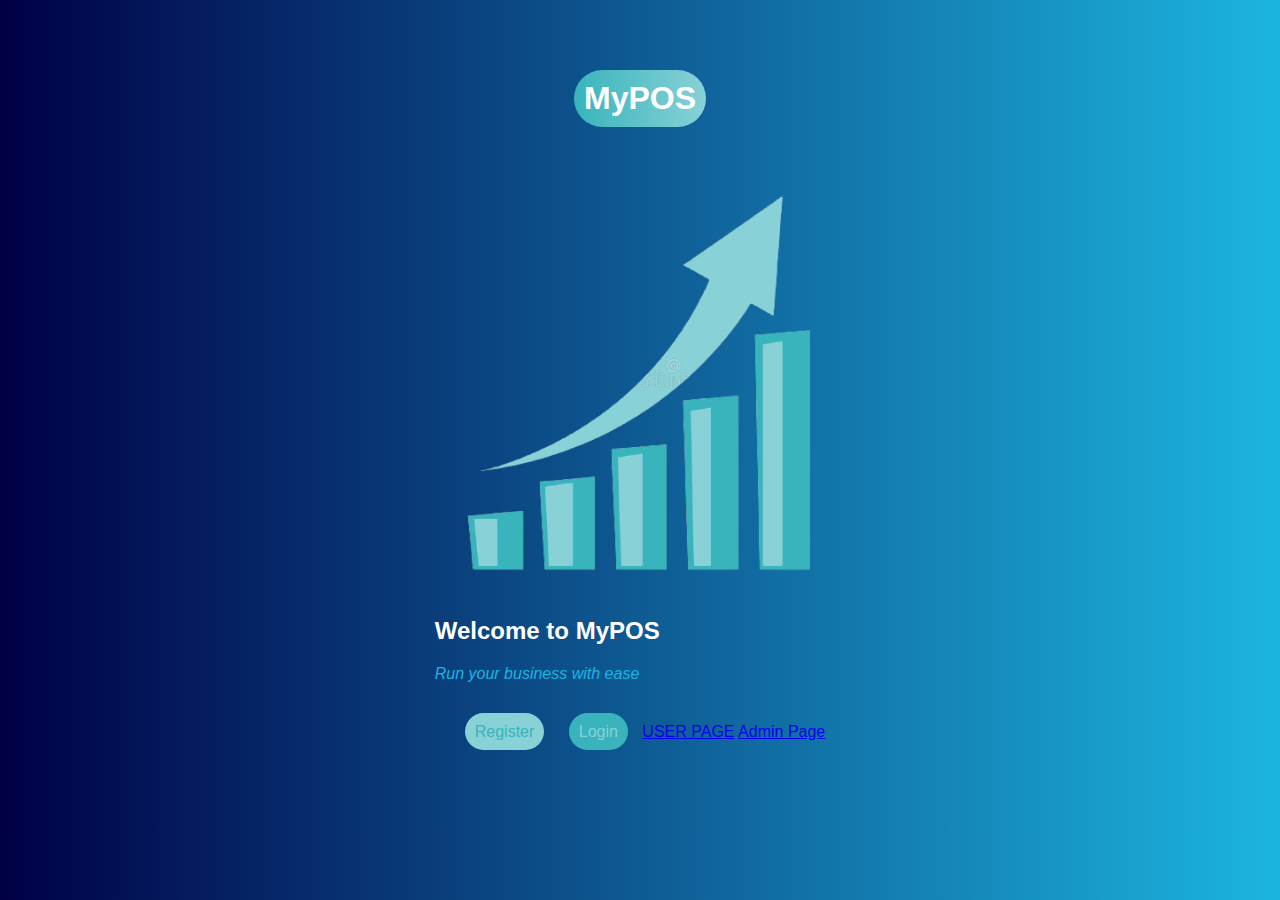
<file: index.html>
<!DOCTYPE html>
<html lang="en">
  <head>
    <meta charset="UTF-8" />
    <meta http-equiv="X-UA-Compatible" content="IE=edge" />
    <meta name="viewport" content="width=device-width, initial-scale=1.0" />
    <title>Welcome to MyPOS</title>
    <link rel="stylesheet" href="/styles/index.css" />
  </head>
  <body>
    <div class="container">
      <!-- <div class="background">
        
      </div> -->
      <h1>MyPOS</h1>
      <img src="/images/sales.png" alt="" />
      <div class="main">
        <h2>Welcome to MyPOS</h2>
        <p class="description">Run your business with ease</p>
        <div class="buttons">
          <a class="reg" href="/register.html">Register</a>
          <a class="log" href="/login.html">Login</a>
          <a href="/user.html">USER PAGE</a>
          <a href="/admin.html">Admin Page</a>
        </div>
      </div>
    </div>
  </body>
</html>
</file>
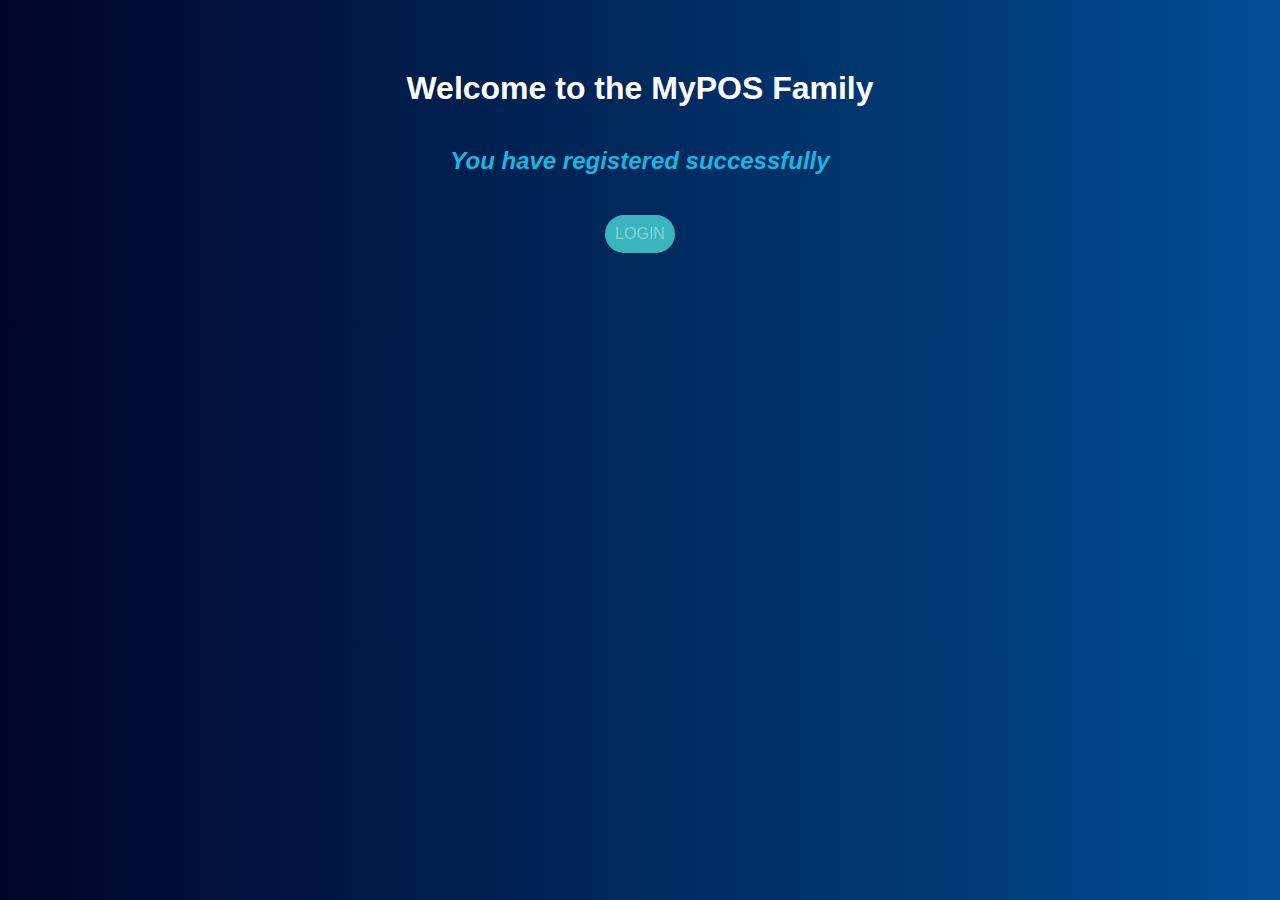
<file: registered.html>
<!DOCTYPE html>
<html lang="en">
  <head>
    <meta charset="UTF-8" />
    <meta http-equiv="X-UA-Compatible" content="IE=edge" />
    <meta name="viewport" content="width=device-width, initial-scale=1.0" />
    <title>Registration successful</title>

    <link rel="stylesheet" href="/styles/registered.css" />
  </head>
  <body>
    <div class="container">
      <h1>Welcome to the MyPOS Family</h1>
      <h2>You have registered successfully</h2>
      <a class="logbtn" href="/login.html"> LOGIN</a>
    </div>
  </body>
</html>
</file>
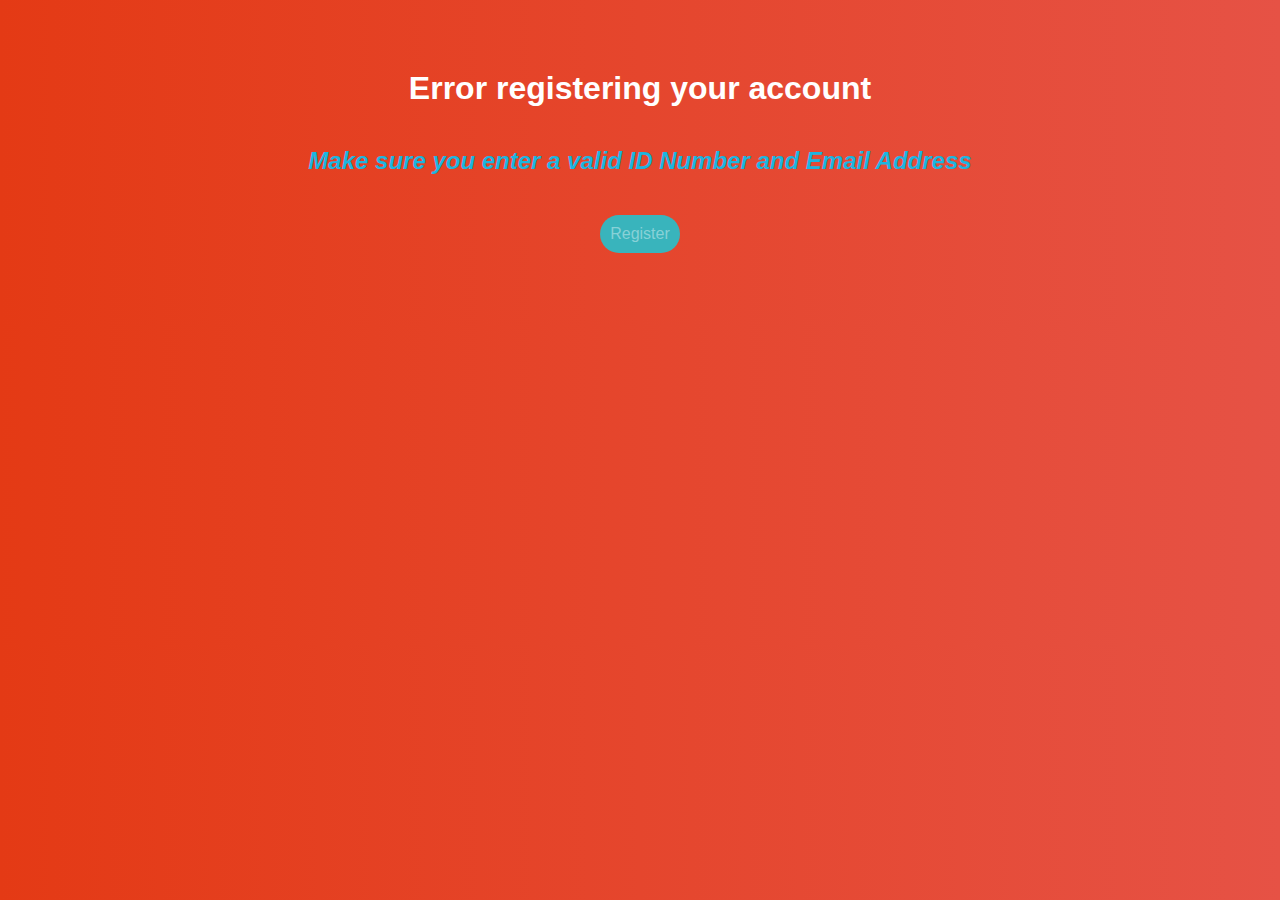
<file: unsuccessful.html>
<!DOCTYPE html>
<html lang="en">
  <head>
    <meta charset="UTF-8" />
    <meta http-equiv="X-UA-Compatible" content="IE=edge" />
    <meta name="viewport" content="width=device-width, initial-scale=1.0" />
    <title>Unsuccessful Registration</title>

    <link rel="stylesheet" href="/styles/unsuccessful.css" />
  </head>
  <body>
    <div class="container">
      <h1>Error registering your account</h1>
      <h2>Make sure you enter a valid ID Number and Email Address</h2>
      <a class="regbtn" href="/register.html"> Register</a>
    </div>
  </body>
</html>
</file>
<file: styles/index.css>
* {
  padding: 0;
  margin: 0;
  box-sizing: border-box;
  font-family: sans-serif;
}
body {
  background: linear-gradient(to right, #000046, #1cb5e0);
}
.container {
  display: flex;
  flex-direction: column;
  justify-content: center;
  align-items: center;
  margin: 50px;
}

h1 {
  margin: 20px;
  padding: 10px;
  border-radius: 50px;
  color: white;

  /* position: fixed;
  top: 120px;
  left: 540px;
  z-index: 100; */

  /* -moz-transform: skew(43deg, -45deg);
  -webkit-transform: skew(43deg, -45deg);
  -o-transform: skew(43deg, -45deg);
  -ms-transform: skew(43deg, -45deg);
  transform: skew(43deg, -45deg); */

  background: linear-gradient(to right, #39b4bc, #88d1d7);
}
img {
  height: 50vh;
}

.main {
}

h2 {
  margin: 20px;
  color: white;
}

.description {
  margin: 20px;
  font-style: italic;
  color: #1cb5e0;
}

.buttons {
  margin: 20px;
  padding: 20px;
}

.reg {
  margin: 10px;
  padding: 10px;
  color: #39b4bc;
  background-color: #88d1d7;
  border-radius: 50px;
  text-decoration: none;

  transition: 0.6s;
}
.reg:hover {
  color: white;
}

.log {
  margin: 10px;
  padding: 10px;
  color: #88d1d7;
  background-color: #39b4bc;
  border-radius: 50px;
  text-decoration: none;

  transition: 0.6s;
}
.log:hover {
  color: white;
}

/* light  #88D1D7 */

/* dark #39B4BC */

@media screen and (max-width: 360px) {
  .buttons {
    padding: 0;
    margin: 0;
  }
}

@media screen and (max-width: 322px) {
  .buttons {
    padding: 0;
    margin: 0;
  }
}
</file>
<file: styles/registered.css>
* {
  padding: 0;
  margin: 0;
  box-sizing: border-box;
  font-family: sans-serif;
}

body {
  background: linear-gradient(to right, #000428, #004e92);
}

.container {
  display: flex;
  flex-direction: column;
  justify-content: center;
  align-items: center;
  margin: 50px;
}

h1 {
  margin: 20px;
  color: white;
}

h2 {
  margin: 20px;
  font-style: italic;
  color: #1cb5e0;
}

.logbtn {
  margin: 20px;

  padding: 10px;
  color: #88d1d7;
  background-color: #39b4bc;
  border-radius: 50px;
  text-decoration: none;

  transition: 0.6s;

  cursor: pointer;
}
.logbtn:hover {
  color: white;
}
</file>
<file: styles/unsuccessful.css>
* {
  padding: 0;
  margin: 0;
  box-sizing: border-box;
  font-family: sans-serif;
}

body {
  background: linear-gradient(to right, #e43a15, #e65245);
}

.container {
  display: flex;
  flex-direction: column;
  justify-content: center;
  align-items: center;
  margin: 50px;
}

h1 {
  margin: 20px;
  color: white;
}

h2 {
  margin: 20px;
  font-style: italic;
  color: #1cb5e0;
}

.regbtn {
  margin: 20px;

  padding: 10px;
  color: #88d1d7;
  background-color: #39b4bc;
  border-radius: 50px;
  text-decoration: none;

  transition: 0.6s;

  cursor: pointer;
}
.regbtn:hover {
  color: white;
}
</file>
